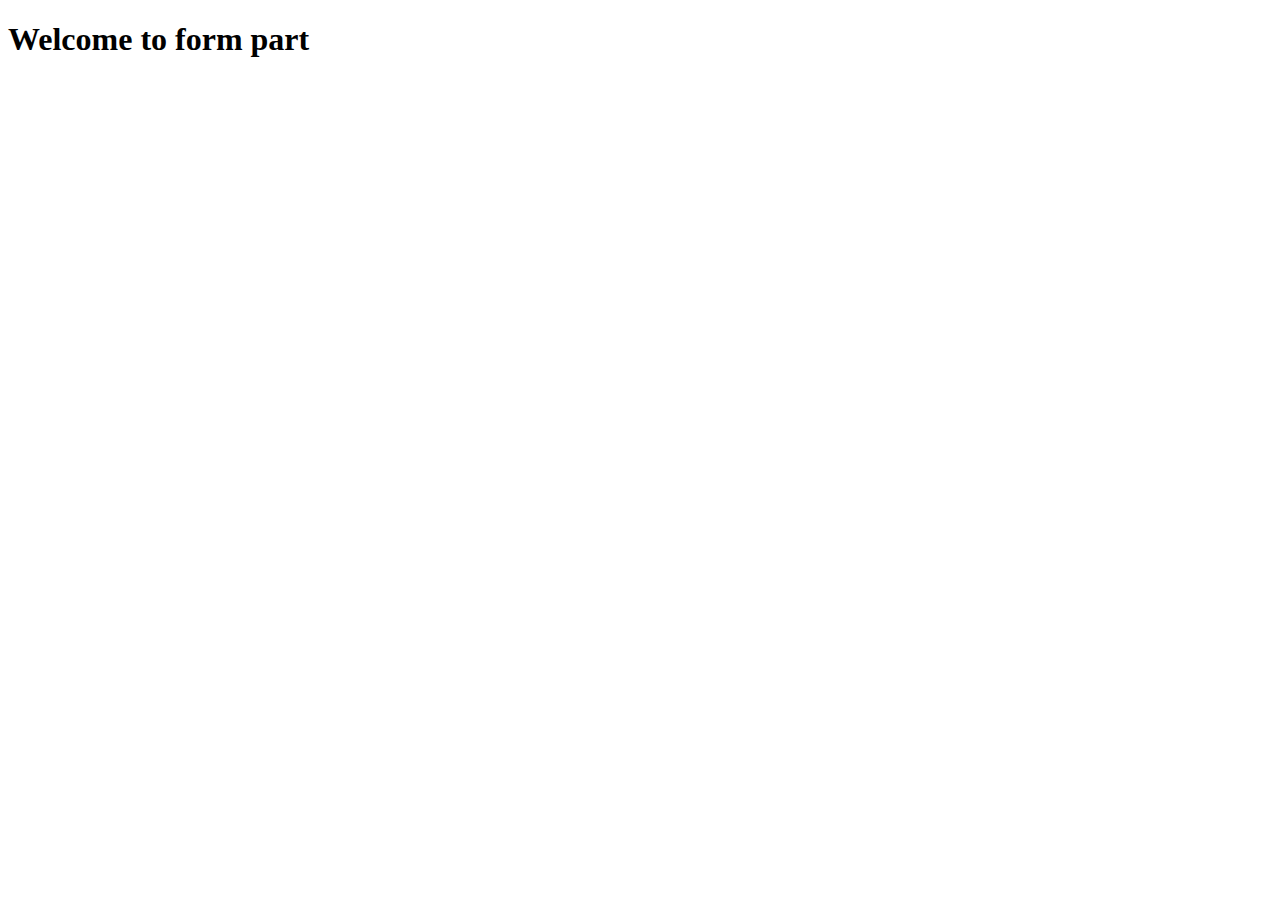
<file: form.html>
<!DOCTYPE html>
<html lang="en">
<head>
    <meta charset="UTF-8">
    <meta name="viewport" content="width=device-width, initial-scale=1.0">
    <title>Document</title>
</head>
<body>
    <h1>Welcome to form part</h1>
</body>
</html>
</file>
